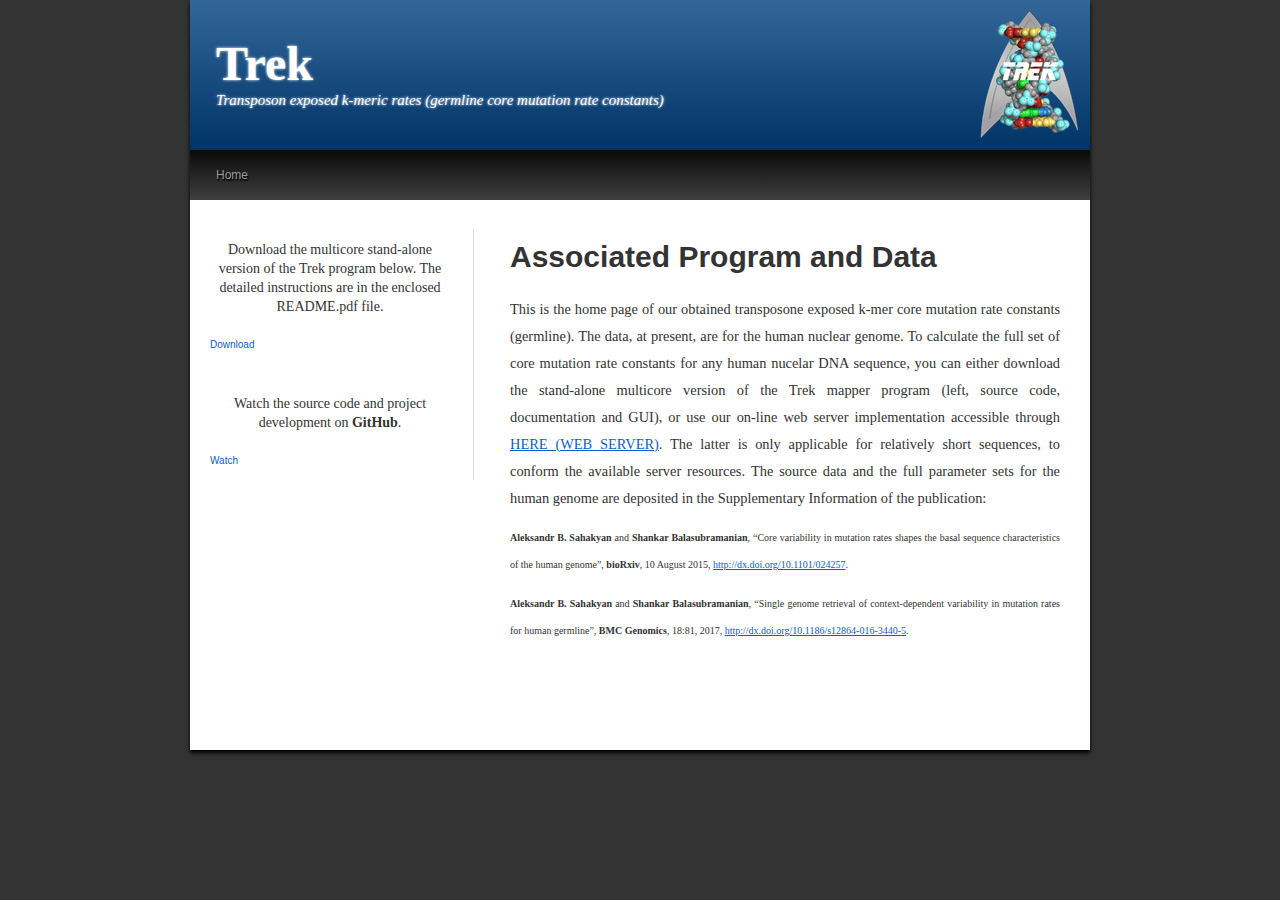
<file: index.html>
<!DOCTYPE html>
<html xmlns="http://www.w3.org/1999/xhtml" xml:lang="en" lang="en">
	<head>
		<meta charset="utf-8" />
		<meta http-equiv="X-UA-Compatible" content="IE=edge" />
				<title>Trek home</title>
		<meta name="robots" content="all" />
		<meta name="generator" content="Sandvox 2.10.10" />
		<meta name="viewport" content="width=960" />
		<link rel="shortcut icon" type="image/x-icon" href="favicon.ico" />
		<link rel="canonical" href="http://trek.atgcdynamics.org/" />
		
		<link rel="stylesheet" type="text/css" href="com_behindtherabbit_Sandvox_Carbone_darkBlue/main.css" title="Carbone Dark Blue" />
		<link rel="stylesheet" type="text/css" href="com_behindtherabbit_Sandvox_Carbone_darkBlue/print.css" media="print" />
		<!--
		Photo credits for this website's design: <http://trek.atgcdynamics.org/com_behindtherabbit_Sandvox_Carbone_darkBlue/Credits.rtf>
		Licensing for this website's design:     <http://trek.atgcdynamics.org/com_behindtherabbit_Sandvox_Carbone_darkBlue/License.rtf>
		-->
		
		<script>
		  (function(i,s,o,g,r,a,m){i['GoogleAnalyticsObject']=r;i[r]=i[r]||function(){
		  (i[r].q=i[r].q||[]).push(arguments)},i[r].l=1*new Date();a=s.createElement(o),
		  m=s.getElementsByTagName(o)[0];a.async=1;a.src=g;m.parentNode.insertBefore(a,m)
		  })(window,document,'script','//www.google-analytics.com/analytics.js','ga');
		
		  ga('create', 'UA-62157805-1', 'auto');
		  ga('send', 'pageview');
		
		</script>
	</head>
	<body class="sandvox has-page-title allow-sidebar no-custom-banner home-page no-IR" id="trek_atgcdynamics_org" >
				<div id="page-container">
			<div id="page">
				<div id="page-top" class="has-logo has-title has-tagline">
					<div id="title">
						<span id="logo-container"><span id="logo" data-img-src="_Media/trek_logo_med.png" data-img-src-hr="_Media/trek_logo_med_hr.png" data-alt="header" data-width="100" data-height="128" style="width:100px; height:128px;">
								<noscript><img src="_Media/trek_logo_med.png" alt="header" width="100" height="128" /></noscript>
							</span>
						</span>
						<h1 class="title"><span class="in"><span style="font-size: 48px; font-family: 'Century Gothic';"><strong>Trek</strong></span></span></h1>
						<p id="tagline"><span class="in"><span style="font-family: 'Century Gothic';"><em>Transposon exposed k-meric rates (germline core mutation rate constants)</em></span></span></p>
					</div><!-- title -->
					<div id="sitemenu-container">
						<div id="sitemenu">
							<h2 class="hidden">Site Navigation<a href="#page-content" rel="nofollow">[Skip]</a></h2>
							<div id="sitemenu-content">
								<ul>
									<li class="i1 o last-item last currentPage"><span class="in">Home</span></li>
								</ul>
							</div> <!-- /sitemenu-content -->
						</div> <!-- /sitemenu -->
					</div> <!-- sitemenu-container -->
				</div> <!-- page-top -->
				<div class="clear below-page-top"></div>
				<div id="page-content" class="">
					<div id="sidebar-container">
						<div id="sidebar">
							<div id="sidebar-top"></div>
							<div id="sidebar-content">
								<h3 class="hidden">Sidebar<a rel="nofollow" href="#main">[Skip]</a></h3>
								<div class="pagelet titled i1 o">
									<h4 class="title pagelet-title"><span class="in"><span style="font-size: 14px; font-weight: normal; font-family: 'Lucida Grande';">Download the multicore stand-alone version of the Trek program below. The detailed instructions are in the enclosed README.pdf file.</span></span></h4>
									<div class="pagelet-body">
										<div style="" class="HTMLElement">
											<span>
											    <!-- Place this tag where you want the button to render. -->
											    <a aria-label="Download aleksahak/Trek on GitHub" data-style="mega" data-icon="octicon-cloud-download" href="https://github.com/aleksahak/Trek/archive/master.zip" class="github-button">Download</a>
											</span>
										</div>
									</div>
								</div>
								<div class="pagelet titled i2 e last-item">
									<h4 class="title pagelet-title"><span class="in"><span style="font-size: 14px; font-weight: normal; font-family: 'Lucida Grande';">Watch the source code and project development on </span><span style="font-size: 14px; font-family: 'Lucida Grande';">GitHub</span><span style="font-weight: normal; font-size: 14px; font-family: 'Lucida Grande';">.</span></span></h4>
									<div class="pagelet-body">
										<div style="" class="HTMLElement">
											<span>
											    <!-- Place this tag where you want the button to render. -->
											    <a aria-label="Watch aleksahak/Trek on GitHub" data-style="mega" href="https://github.com/aleksahak/Trek" class="github-button">Watch</a>
											</span>
										</div>
									</div>
								</div>
							</div> <!-- sidebar-content -->
							<div id="sidebar-bottom"></div>
						</div> <!-- sidebar -->
					</div> <!-- sidebar-container -->
					<div id="main">
						<div id="main-top"></div>
						<div id="main-content">
							<h2 class="title"><span class="in">Associated Program and Data</span></h2>
							<div class="article">
								<div class="article-content">
									<div class="RichTextElement">
										<div><p style="text-align: justify;"><span style="font-size: 1.2em; font-family: 'Lucida Grande';">This is the home page of our obtained transposone exposed k-mer core mutation rate constants (germline). The data, at present, are for the human nuclear genome. To calculate the full set of core mutation rate constants for any human nucelar DNA sequence, you can either download the stand-alone multicore version of the Trek mapper program (left, source code, documentation and GUI), or use our on-line web server implementation accessible through </span><a href="http://www-atgcdynamics.ch.cam.ac.uk/trek" target="_blank" style="font-size: 1.2em; font-family: 'Lucida Grande';">HERE (WEB SERVER)</a><span style="font-size: 1.2em; font-family: 'Lucida Grande';">. The latter is only applicable for relatively short sequences, to conform the available server resources. The source data and the full parameter sets for the human genome are deposited in the Supplementary Information of the publication: </span></p><p style="text-align: justify;"><span style="font-size: 10px; font-family: 'Lucida Grande';"><strong>Aleksandr B. Sahakyan</strong></span><span style="font-family: 'Lucida Grande'; font-size: 10px;"> and </span><span style="font-size: 10px; font-family: 'Lucida Grande';"><strong>Shankar Balasubramanian</strong></span><span style="font-family: 'Lucida Grande'; font-size: 10px;">, “Core variability in mutation rates shapes the basal sequence characteristics of the human genome”, </span><span style="font-size: 10px; font-family: 'Lucida Grande';"><strong>bioRxiv</strong></span><span style="font-family: 'Lucida Grande'; font-size: 10px;">, 10 August 2015, </span><span style="color: rgb(4, 51, 255); font-size: 10px; font-family: 'Lucida Grande';"><a href="http://www.biorxiv.org/content/early/2015/08/10/024257.2" target="_blank">http://dx.doi.org/10.1101/024257</a>.</span></p><p style="text-align: justify;"><span style="font-size: 10px; font-family: 'Lucida Grande';"><strong>Aleksandr B. Sahakyan</strong></span><span style="font-family: 'Lucida Grande'; font-size: 10px;"> and </span><span style="font-size: 10px; font-family: 'Lucida Grande';"><strong>Shankar Balasubramanian</strong></span><span style="font-family: 'Lucida Grande'; font-size: 10px;">, “Single genome retrieval of context-dependent variability in mutation rates for human germline”, </span><span style="font-size: 10px; font-family: 'Lucida Grande';"><strong>BMC Genomics</strong></span><span style="font-family: 'Lucida Grande'; font-size: 10px;">, 18:81, 2017, </span><span style="color: rgb(4, 51, 255); font-size: 10px; font-family: 'Lucida Grande';"><a href="http://dx.doi.org/10.1186/s12864-016-3440-5" target="_blank">http://dx.doi.org/10.1186/s12864-016-3440-5</a>.<br /></span></p>
											</div>
									</div>
								</div> <!-- /article-content -->
								<div class="article-info">
								</div> <!-- /article-info -->
							</div> <!-- /article -->
						</div> <!-- main-content -->
						<div id="main-bottom"></div>
					</div> <!-- main -->
				</div> <!-- content -->
				<div class="clear below-content"></div>
				<div id="page-bottom">
					<div id="page-bottom-contents">
						
						<div class="hidden"> <a rel="nofollow" href="#title">[Back To Top]</a></div>
					</div>
				</div> <!-- page-bottom -->
			</div> <!-- container -->
			<div id="extraDiv1"><span></span></div><div id="extraDiv2"><span></span></div><div id="extraDiv3"><span></span></div><div id="extraDiv4"><span></span></div><div id="extraDiv5"><span></span></div><div id="extraDiv6"><span></span></div>
		</div> <!-- specific body type -->
		<script src="//ajax.aspnetcdn.com/ajax/jQuery/jquery-1.9.1.min.js"></script>
		<script>
		if (typeof jQuery === 'undefined') document.write('<scr'+'ipt src="_Resources/jquery-1.9.1.min.js"></scr'+'ipt>');
		</script>
		
		<script>
		$(document).ready(function(){var e=window.devicePixelRatio&&window.devicePixelRatio>1?window.devicePixelRatio:1,t=window.innerWidth>window.innerHeight?screen.height:screen.width;$("span[data-img-src-hr]").each(function(){var n=$(this).data("width"),r=$(this).data("height"),i=$(this).data("alt"),s='<img src="',o=e>1&&n<2*t,u=0,a=$(this)[0].attributes;if(o){s+=$(this).data("img-src-hr")}else{s+=$(this).data("img-src")}s+='"';if(i)s+=' alt="'+i+'"';if(n)s+=' width="'+n+'"';if(r)s+=' height="'+r+'"';for(l=a.length;u<l;u++){var f=a[u].name;if(!f.match(/(data-width|data-height|data-alt|data-img-src)/g)){s+=" "+f+'="'+a[u].value+'"'}}s+=" />";$(this).replaceWith($(s))})})
		</script>
		<!-- Place this tag right after the last button or just before your close body tag. -->
		<script async defer id="github-bjs" src="https://buttons.github.io/buttons.js"></script>
	</body>
</html>
</file>
<file: com_behindtherabbit_Sandvox_Carbone_darkBlue/main.css>
@charset "UTF-8";

/*
   css Copyright © 2005-2012 Karelia Software. All rights reserved.
   css released under Creative Commons License  - http://creativecommons.org/licenses/by-sa/2.5/
   All associated graphics belong to their respective owners and are licensed separately.
*/

/* IE7 hacks */

*:first-child+html .gridItem img {
	position:relative;
	top:0px;
}

*:first-child+html .gridItem h3 {
	position:relative;
	top:0px;
}

/* Navigation arrows */
div.text-navigation { text-align:center; margin-bottom:1em;}
div.text-navigation div { display:inline; margin:0px 0.5em; }
.collection-navigation .disabled-navigation { text-indent:-5000px; }

/* 2.0 wrap compatibility. 2.0-compatible designs can further adjust these if they need */
.wide { display:block; }

.narrow.left {   /* Some designs won't respect without !important */
    float:left!important;
    clear:left!important;
}
.narrow.right {
    float:right!important;
    clear:right!important;
}

.wide.left   .graphic, img.wide.left,   .wide.left video,   .wide.left audio   { display:block; margin-left:0px; margin-right:auto; }
.wide.center .graphic, img.wide.center, .wide.center video, .wide.center audio { display:block; margin-left:auto; margin-right:auto; }
.wide.right  .graphic, img.wide.right,  .wide.right video,  .wide.right audio  { display:block; margin-left:auto; margin-right:0px; }


.ImageElement.left, .AudioElement.left { text-align:left; }
.ImageElement.center, .AudioElement.center { text-align:center; }
.ImageElement.right, .AudioElement.right { text-align:right; }

/* Captions should align themselves with the graphic */
.graphic-container.left .caption { text-align:left; }
.graphic-container.center .caption { text-align:center; }
.graphic-container.right .caption { text-align:right; }

/* Inline iframes need to display as a block to layout right */
.graphic iframe { display:block; }

/* Pagelet photo grids should be generally be auto width (some 1.x designs hardcoded an exact width) */
.pagelet .photogrid-index { width:auto; }

/* For content like amazon which forces white background. Design SHOULD set color for A tag and text color. */
.whiteBackground
{
	background-color:white;
}

.article-info
{
	margin-bottom:1em;
}

/* Firefox reduce dotted lines on links */
.photo-navigation a:focus, .replaced a:focus {overflow:hidden;}

/* Disqus correction to prevent overflow scroll bars in some designs */
#dsq-content { overflow:hidden; }
#dsq-content .dsq-auth-header { width: auto!important; }
#dsq-content .dsq-by { margin: 4px 6px 0px 0px; }
#dsq-content .dsq-by a, #dsq-content .dsq-by a:hover { border: 0px none; }
#dsq-content h3 { margin:0px; }

/* Site menus. Don't wrap the top level items, and wrap sub-menu items normaly. */
#sitemenu-content ul li span.in { white-space:nowrap;}
* html #sitemenu-content ul li span.in {white-space: normal}
*:first-child+html #sitemenu-content ul li span.in {white-space: normal}
#sitemenu-content ul ul li span.in {white-space: normal}
#sitemenu-content span.in { position: relative; }

body { word-wrap:break-word; }

/* Make sure scaled-down images look good in IE */
img { -ms-interpolation-mode: bicubic; }

.HTMLElement { overflow:hidden; }

/* ============================================ *
   -- Carbone --
   v4.0 (3910)
   A Design for Sandvox created by BehindTheRabbit
   http://www.behindtherabbit.com/
   ============================================ */

/* ====================
   DEFAULT
   --------------------
*/
img {border:none;}
body.allow-sidebar #main img {max-width:100%; height:auto;}
#googlemap img {max-width:none !important;}
.ImageElement, .center.VideoElement { text-align:center;}

dl, dd {font-size:1.2em;}
sub, sup { font-size: 75%; line-height: 0; position: relative; vertical-align: baseline; }
sup { top: -0.5em; }
sub { bottom: -0.25em; }

.clear {clear: both; height: 0;}
.hidden {display:none !important;}
.right {margin-left:20px;}
.left {margin-right:20px;}

code, pre { padding: 0 3px 2px; font-family: Menlo,Monaco,"Courier New",monospace; font-size: 12px; color: #333333; -webkit-border-radius: 3px; -moz-border-radius: 3px; border-radius: 3px; }
code { padding: 3px 4px; color: #d14; background-color: #f7f7f9; border: 1px solid #e1e1e8; }
pre { display: block; padding: 8.5px; margin: 0 0 9px; font-size: 12px; line-height: 18px; background-color: #f5f5f5; border: 1px solid #ccc; border: 1px solid rgba(0,0,0,0.15); -webkit-border-radius: 4px; -moz-border-radius: 4px; border-radius: 4px; white-space: pre; white-space: pre-wrap; word-break: break-all; }
pre code { padding: 0; background-color: transparent; }
abbr {font-variant:small-caps;}
cite {font-family:Georgia, Times, "Times New Roman", serif; font-style:italic; color:#999;}
cite em {font-style:normal;}

/* ====================
   GENERAL
   --------------------
*/
body {
	margin:0; padding:0 0 30px 0;
	background-color: #333;
	color:#333;
	font-family:"Lucida Grande", "Lucida Sans", "Lucida Sans Unicode", Arial, Helvetica, sans-serif;
	font-size:62.5%;
}

/* ====================
   LAYOUT & PAGE-TOP
   --------------------
*/
#page-container {
	width:900px; margin:0 auto;
	background-color: #FFFFFF;
	-moz-box-shadow:    0px 3px 4px 0px #000000;
	-webkit-box-shadow: 0px 3px 4px 0px #000000;
	box-shadow:         0px 3px 4px 0px #000000;
}
#title {
	padding:0; margin:0;
	overflow:hidden;
	height:150px;
}
.has-custom-banner #title {background-position: 0 0; background-repeat:repeat-x;}

h1, #title p {
	font-family:"Century Gothic", "Avant Garde", Arial, Helvetica, sans-serif;
	color: #FFF;
	text-shadow:0 0 3px #FFF;
}
h1 {
	font-size:3.4em;
	font-weight:normal;
	padding: 36px 26px 0 26px; margin:0; 
}
h1 a {color:#FFF; text-decoration:none;}
#title p {
	padding:0 26px 0 26px; margin:0;
	font-size:1.5em;
}
#title img { float:right; margin:10px 10px 0 0; padding:0; }
#page-bottom {font-size:1.1em; clear:both; text-align:center; margin:0; padding:40px 20px 20px 20px;}
#page-bottom a:link, #page-bottom a:visited  {text-decoration:none;}

/* floats */
#sidebar-container {float:left; padding:30px 0 0 10px;}
#sidebar-content {border-right:1px solid #DDD;}
body.allow-sidebar #main {float:right; padding:40px 30px 0 0;}

/* ====================
   SITEMENU
   --------------------
*/
#sitemenu-container {
	height:50px; padding:0; margin:0; color:#999;
	font-size:1.2em;
	background-color: #0a0a0a;
	background-image: -webkit-gradient(linear, left top, left bottom, from(#0a0a0a), to(#3f3f3f));
	background-image: -webkit-linear-gradient(top, #0a0a0a, #3f3f3f);
	background-image: -moz-linear-gradient(top, #0a0a0a, #3f3f3f);
	background-image: -o-linear-gradient(top, #0a0a0a, #3f3f3f);
	background-image: -ms-linear-gradient(top, #0a0a0a, #3f3f3f);
	background-image: linear-gradient(top, #0a0a0a, #3f3f3f);
	filter: progid:DXImageTransform.Microsoft.gradient(GradientType=0,StartColorStr='#0a0a0a', EndColorStr='#3f3f3f');
}
#sitemenu a {text-decoration:none !important;}
#sitemenu ul, #sitemenu ul li, #sitemenu ul li a, #sitemenu ul li .in {line-height:50px; height:50px;}
#sitemenu ul {text-shadow:1px 2px 1px #000; margin:0; padding:0 26px 0 26px;}
#sitemenu ul li { display:block; float:left; margin:0; padding:0 16px 0 0; list-style-type:none;}
#sitemenu a {display:block; cursor:pointer;}
#sitemenu ul li ul {background-color:#333;}
#sitemenu ul li ul li .in {padding:0 !important;}

#sitemenu ul ul li, #sitemenu ul ul li a, #sitemenu ul ul li .in {line-height:35px; height:35px;}

#sitemenu-content .hasSubmenu ul {
	-webkit-box-shadow:2px 2px 3px #333;
	-moz-box-shadow:2px 2px 3px #333;
	box-shadow:2px 2px 3px #333;
}
#sitemenu-content .hasSubmenu ul li {
	border-bottom:1px solid #666;
	padding-left:10px;
}
#sitemenu-content .hasSubmenu ul li.last { border-bottom:none;}
#sitemenu-content ul li ul li span.in {border-bottom:none;}

#sitemenu-content ul .submenu-indicator {
	background-image:url(images/chevron-down.png); margin-left:5px;
}
#sitemenu-content.ddsmoothmenu-v ul .submenu-indicator, #sitemenu-content ul ul .submenu-indicator {
	background-image:url(images/chevron-right.png); top:10px;
}

/* ====================
   MAIN CONTENT
   --------------------
*/
#main {min-height:450px;}
body.no-sidebar #main {padding:40px 80px;}
body.allow-sidebar #main {width:550px;}

#main-content {padding:0 0 20px 0;}
#main-content h2 {font-size:3em; margin:0; padding:0 0 10px 0;}

.article h2, .article h3 {font-size:2.4em; margin:0; padding:30px 0 10px 0; clear:both;}
#main .article h2 a:link, #main .article h2 a:visited,
#main .article h3 a:link, #main .article h3 a:visited {color:#333; text-decoration:none;}
#main .article h2 a:hover, #main .article h2 a:active,
#main .article h3 a:hover, #main .article h3 a:active {color:#333; text-decoration:underline;}
.article {line-height:2.6em;}
.article-thumbnail {float:left; margin:18px 10px 0 0;}
#main p, #main ul {
	font-size:1.2em;
}
.timestamp {color:#999; font-family: "Monaco", Courier, "Courier New", monospace; text-align:right; margin:10px 0 20px 0; padding:0; clear:both;}
.timestamp a {text-decoration:none;}
.continue-reading-link:before {content:"» ";}
.continue-reading-link a {text-decoration:none;}

/* ====================
   PAGELETS 
   --------------------
*/
.callout-container {width:250px; float:right; padding:0 0 0 20px;}
.pagelet  {word-wrap:break-word; overflow:hidden; margin:0 0 20px 0;}
.pagelet ul {margin:0; padding:0 0 0 20px; }
.pagelet li {margin:0; padding:0;}
h4.pagelet-title {text-align:center; font-size:1.5em; margin-top:0;}

.bordered {border:1px solid #CCC; padding:10px; -webkit-box-shadow: 0 2px 2px #CCC; -moz-box-shadow: 0 2px 2px #CCC; box-shadow: 0 2px 2px #CCC;}

/* ====================
   SIDEBAR
   --------------------
*/
#sidebar-container {width:274px; margin:0 0 10px 0; line-height:1.8em;}
#sidebar .pagelet {width:240px; padding:10px;}
#sidebar p, #sidebar ul {
	font-size:1.2em;
	line-height:1.8em;
}

/* ====================
   GRID
   --------------------
*/
body.no-sidebar .gridItem {
	margin:0 7px 7px 0;
}
body.allow-sidebar .gridItem {
	margin:0 4px 4px 0;
}
.gridItem {
	float:left; position:relative; width:176px; height:188px; overflow:hidden; text-align:center; padding: 4px 0;border:1px solid #CCC;
	-webkit-border-radius:5px; -moz-border-radius:5px; border-radius:5px;
	-webkit-box-shadow:0 1px 1px #999; -moz-box-shadow:0 1px 1px #CCC; box-shadow:0 1px 1px #999;
	-webkit-transition: none; -moz-transition: none; transition: none;
}
.gridItem a {text-decoration:none;}
.gridItem h3 {font-size:1.1em; line-height:1.8em; font-weight:normal; padding: 0 4px; text-align:center; position:absolute; top:140px; width:168px;}
.gridItem img {margin: auto!important; display:block; position: absolute; top: 0; bottom: 48px; right: 0; left: 0;}
.gridItem:hover {
	-webkit-transition: all 0.3s ease; -moz-transition: all 0.3s ease; transition: all 0.3s ease;
	-webkit-box-shadow: 0px 0px 6px rgba(180,180,180,0.8); -moz-box-shadow: 0px 0px 6px rgba(180,180,180,0.8); box-shadow: 0px 0px 6px rgba(180,180,180,0.8);
}
#sidebar .gridItem {
	float:none;
	margin:8px auto;
}

/* ====================
   NAVIGATION
   --------------------
*/
.collection-navigation {clear:both;}
/* 
   Photo navigation
   --------------------
*/
.photo-navigation {
	height:26px;
	width:169px;
	margin:0 auto 20px auto;
}
.photo-navigation .previous-page a,
.photo-navigation .next-page a,
.photo-navigation .collection-index a {
	opacity:0.4;
	display:block;
	height:26px;
	text-indent:-9999px;
	overflow:hidden;
}
.photo-navigation .collection-index {
	margin-left:17px;
}
.photo-navigation .previous-page a:hover,
.photo-navigation .next-page a:hover,
.photo-navigation .collection-index a:hover {
	opacity:1;
	-webkit-transition:all 0.2s ease;
		-moz-transition:all 0.2s ease;
		-ms-transition:all 0.2s ease;
		transition:all 0.2s ease;
}
.photo-navigation .previous-page a {background:url(images/arrows.png) 0 0 no-repeat #FFF;}
.photo-navigation .next-page a {background:url(images/arrows.png) -124px 0 no-repeat #FFF;}
.photo-navigation .collection-index a {background:url(images/arrows.png) -62px 0 no-repeat #FFF;}
.photo-navigation .previous-page {width:45px; float:left;}
.photo-navigation .next-page {width:45px; float:right;}
.photo-navigation .collection-index {width:45px; float:left;}
/* 
   Text navigation
   --------------------
*/
.text-navigation {font-size:1.1em; padding:10px 0 20px 0;}
.text-navigation .previous-page, .text-navigation .next-page, .text-navigation .collection-index {display:block; text-align:right; border-right:4px solid #DDD; padding:2px 5px 2px 2px; margin-bottom:1px;}
.text-navigation a:link, .text-navigation a:visited { text-decoration:none;}
.text-navigation a:hover, .text-navigation a:active { text-decoration:underline;}

/* ====================
   SITE MAP
   --------------------
*/
.wide .sitemap a {text-decoration:none; display:block;}
.wide .sitemap .figure-content {padding:5px 10px; margin:0;	border:1px solid #CCC; -webkit-border-radius:5px; -moz-border-radius:5px; border-radius:5px; -webkit-transition:all 0.3s ease; -moz-transition:all 0.3s ease;	transition:all 0.3s ease;}
.wide .sitemap .figure-content:hover {-webkit-box-shadow:3px 3px 3px #CCC; -moz-box-shadow:3px 3px 3px #CCC; box-shadow:3px 3px 3px #CCC;}
.wide .sitemap .figure-content p {margin:5px 0;}
.wide .sitemap ul {border:1px solid #FFF; padding:5px 10px; margin:0; list-style-type:none; -webkit-transition:all 0.3s ease; -moz-transition:all 0.3s ease; transition:all 0.3s ease; -webkit-border-radius:5px; -moz-border-radius:5px; border-radius:5px;}
.wide .sitemap ul:hover {border:1px solid #CCC; -webkit-box-shadow:3px 3px 3px #CCC; -moz-box-shadow:3px 3px 3px #CCC; box-shadow:3px 3px 3px #CCC;}

/* ====================
   FORMS
   --------------------
*/
input[type=text], input[type=email], textarea {border-top:1px solid #DDD; border-left:1px solid #DDD; border-bottom:1px solid #E9E9E9; border-right:1px solid #E9E9E9; background-color:#F7F7F7; font-size:120%; padding:5px; -webkit-border-radius: 5px; -moz-border-radius: 5px; border-radius: 5px;}

/* ====================
   BLOCKQUOTES 
   --------------------
*/
blockquote {
	background-color:#DDD;
	color:#454545;
	padding:10px 30px;
	margin:0;
	-webkit-border-radius:10px;
	   -moz-border-radius:10px;
	        border-radius:10px;
}

/* ====================
   FIXES
   --------------------
*/
#main ul ul, #sidebar ul ul {font-size:1em;}
*+html ul .submenu-indicator {width:25px !important;}
/* Widgets
   .................... */
.flickr_badge_image {width:100px;}
/* Comments
   .................... */
.timestamp+div {margin-top:20px;}

/* ====================
   READY-MADE CODE
   --------------------
*/
/* right sidebar */
.right-sidebar #sidebar-container {float:right; padding:30px 0 0 20px;}
.right-sidebar #sidebar-content {border-left:1px solid #DDD;}
body.allow-sidebar .right-sidebar #main {float:right; padding:40px 0 0 30px;}
.right-sidebar #sidebar .pagelet {margin-left:10px;}

/* header-right */
.header-right #title {text-align:right;}

/* no fluo header */
.no-fluo-header h1, .no-fluo-header #title p {text-shadow:none;}

/* serif-font */
.serif-font #main, .serif-font #sidebar {font-family:Georgia,Times,"Times New Roman",serif;}

@media only screen and (-webkit-min-device-pixel-ratio: 1.5), only screen and (min--moz-device-pixel-ratio: 1.5), only screen and (min-resolution: 240dpi) {
/* ============================================ *
   -- Carbone --
   Retina-ready CSS
   ============================================ */

#sitemenu-content ul .submenu-indicator {
	background-image:url(images/chevron-down@2x.png);
	background-size:13px 6px;
}
#sitemenu-content.ddsmoothmenu-v ul .submenu-indicator, #sitemenu-content ul ul .submenu-indicator {
	background-image:url(images/chevron-right@2x.png);
	background-size:6px 13px;
}
.photo-navigation .previous-page a,
.photo-navigation .next-page a,
.photo-navigation .collection-index a {
	background-image:url(images/arrows.svg);
	background-size:169px 26px;
}
}

/* ====================
   DARK BLUE VARIATION
   --------------------
*/

/* colors */
#title {
	background-color: #336699;
	background-image: -webkit-gradient(linear, left top, left bottom, from(#336699), to(#003366));
	background-image: -webkit-linear-gradient(top, #336699, #003366);
	background-image: -moz-linear-gradient(top, #336699, #003366);
	background-image: -o-linear-gradient(top, #336699, #003366);
	background-image: -ms-linear-gradient(top, #336699, #003366);
	background-image: linear-gradient(top, #336699, #003366);
	filter: progid:DXImageTransform.Microsoft.gradient(GradientType=0,StartColorStr='#336699', EndColorStr='#003366');
}
#sitemenu-content li a:link, #sitemenu-content li a:visited {color:#FFF;}
#sitemenu-content li a:hover, #sitemenu-content li a:active {color:#7AADDF;}

#sidebar a:link, #sidebar a:visited {color:#0C5ECE; text-decoration:none;}
#sidebar a:hover, #sidebar a:active {color:#7AADDF; text-decoration:underline;}
#main a:link, #main a:visited, #page-bottom a:link, #page-bottom a:visited {color:#0C5ECE;}
#main a:hover, #main a:active, #page-bottom a:hover, #page-bottom a:active {color:#7AADDF; text-decoration:none;}

/* form button */
/* thanks to http://webdesignerwall.com/tutorials/css3-gradient-buttons for this nice styling */
input[type=submit] {
	min-width:25% !important; border: solid 1px #0076a3;
	-webkit-border-radius: 5px; -moz-border-radius: 5px; border-radius: 5px;
	background-color: #0095cd; padding:6px; font-size:100%; font-weight:bold; color:#FFF; cursor:pointer; outline: none; text-shadow: 0 1px 1px rgba(0,0,0,.3);
	-webkit-box-shadow: 0 1px 2px rgba(0,0,0,.2); -moz-box-shadow: 0 1px 2px rgba(0,0,0,.2); box-shadow: 0 1px 2px rgba(0,0,0,.2);
	background: -webkit-gradient(linear, left top, left bottom, from(#00adee), to(#0078a5));
	background: -moz-linear-gradient(top,  #00adee,  #0078a5);
	filter: progid:DXImageTransform.Microsoft.gradient(startColorstr='#00adee', endColorstr='#0078a5'); min-width:25% !important;
}
input[type=submit]:hover {
	background-color: #007ead;
	background: -webkit-gradient(linear, left top, left bottom, from(#0095cc), to(#00678e));
	background: -moz-linear-gradient(top,  #0095cc,  #00678e);
	filter:  progid:DXImageTransform.Microsoft.gradient(startColorstr='#0095cc', endColorstr='#00678e');
}
input[type=submit]:active {
	position: relative; top: 1px; color: #80bed6;
	background: -webkit-gradient(linear, left top, left bottom, from(#0078a5), to(#00adee));
	background: -moz-linear-gradient(top,  #0078a5,  #00adee);
	filter:  progid:DXImageTransform.Microsoft.gradient(startColorstr='#0078a5', endColorstr='#00adee');
}

.callout-container, .graphic-container { clear:right; }
</file>
<file: com_behindtherabbit_Sandvox_Carbone_darkBlue/print.css>
* {
	background: transparent !important;
	color: black !important;
	text-shadow: none !important;
	filter:none !important;
	-ms-filter: none !important;
}
body {font-family:Georgia, "Times New Roman", Times, serif;}
a, a:visited {
	text-decoration: underline;
}
#main p a[href]:after {
	content: " (" attr(href) ")";
}
a[href^="javascript:"]:after, a[href^="#"]:after {
	content: "";
}
pre, blockquote {
	border: 1px solid #999;
	page-break-inside: avoid;
}
thead {
	display: table-header-group;
} /* h5bp.com/t */
tr, img {
	page-break-inside: avoid;
}
img {
	max-width: 100% !important;
}
@page {
	margin: 0.5cm;
}
p, h2, h3 {
	orphans: 3;
	widows: 3;
}
h2, h3 {
	page-break-after: avoid;
}
.photo-navigation {display:none;}
</file>
